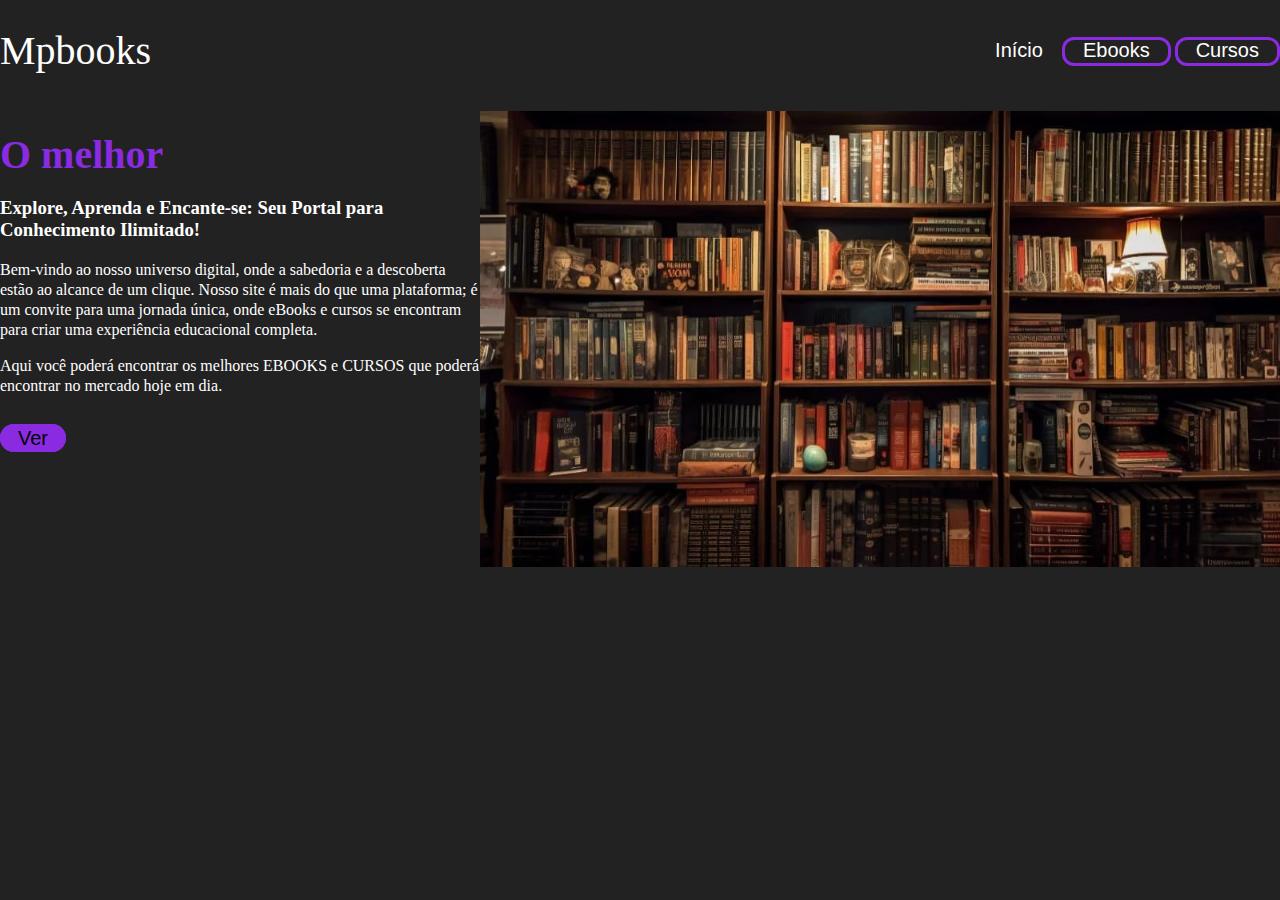
<file: index.html>
<!DOCTYPE html>
<html lang="en">
<head>
    <meta charset="UTF-8">
    <meta name="viewport" content="width=device-width, initial-scale=1.0">
    <link href="./styles.css" rel="stylesheet">
    <link href="./paginainicial.css" rel="stylesheet">
    <title>Mpbooks</title>
</head>
<body>
    <header>
       <div id="title">
       <h1>Mpbooks</h1>
       </div> 
       <ul>
      <a href="inicio.html" id="top0"> <li>Início</li></a>
      <a href="./ebooks.html" class="top2"> <li>Ebooks</li></a>
      <a href="./cursos.html" class="top2"> <li>Cursos</li></a>
       </ul>
    </header>
     <main>
        <aside>
            <h2><span>O melhor</span></h2>
            <h3>Explore, Aprenda e Encante-se: Seu Portal para Conhecimento Ilimitado!</h3>
        <p>Bem-vindo ao nosso universo digital, onde a sabedoria e a descoberta estão ao alcance de um clique. Nosso site é mais do que uma plataforma; é um convite para uma jornada única, onde eBooks e cursos se encontram para criar uma experiência educacional completa.</p>
            <p>Aqui você poderá encontrar os melhores EBOOKS e CURSOS que poderá encontrar no mercado hoje em dia.</p>
            <a href="inicio.html" id="top"><li>Ver</li></a>
        </aside>
        <article>
            <img id="foto" src="./assets/LIVROS.webp" alt="livros.">
        </article>
     </main>

</body>
</html>
</file>
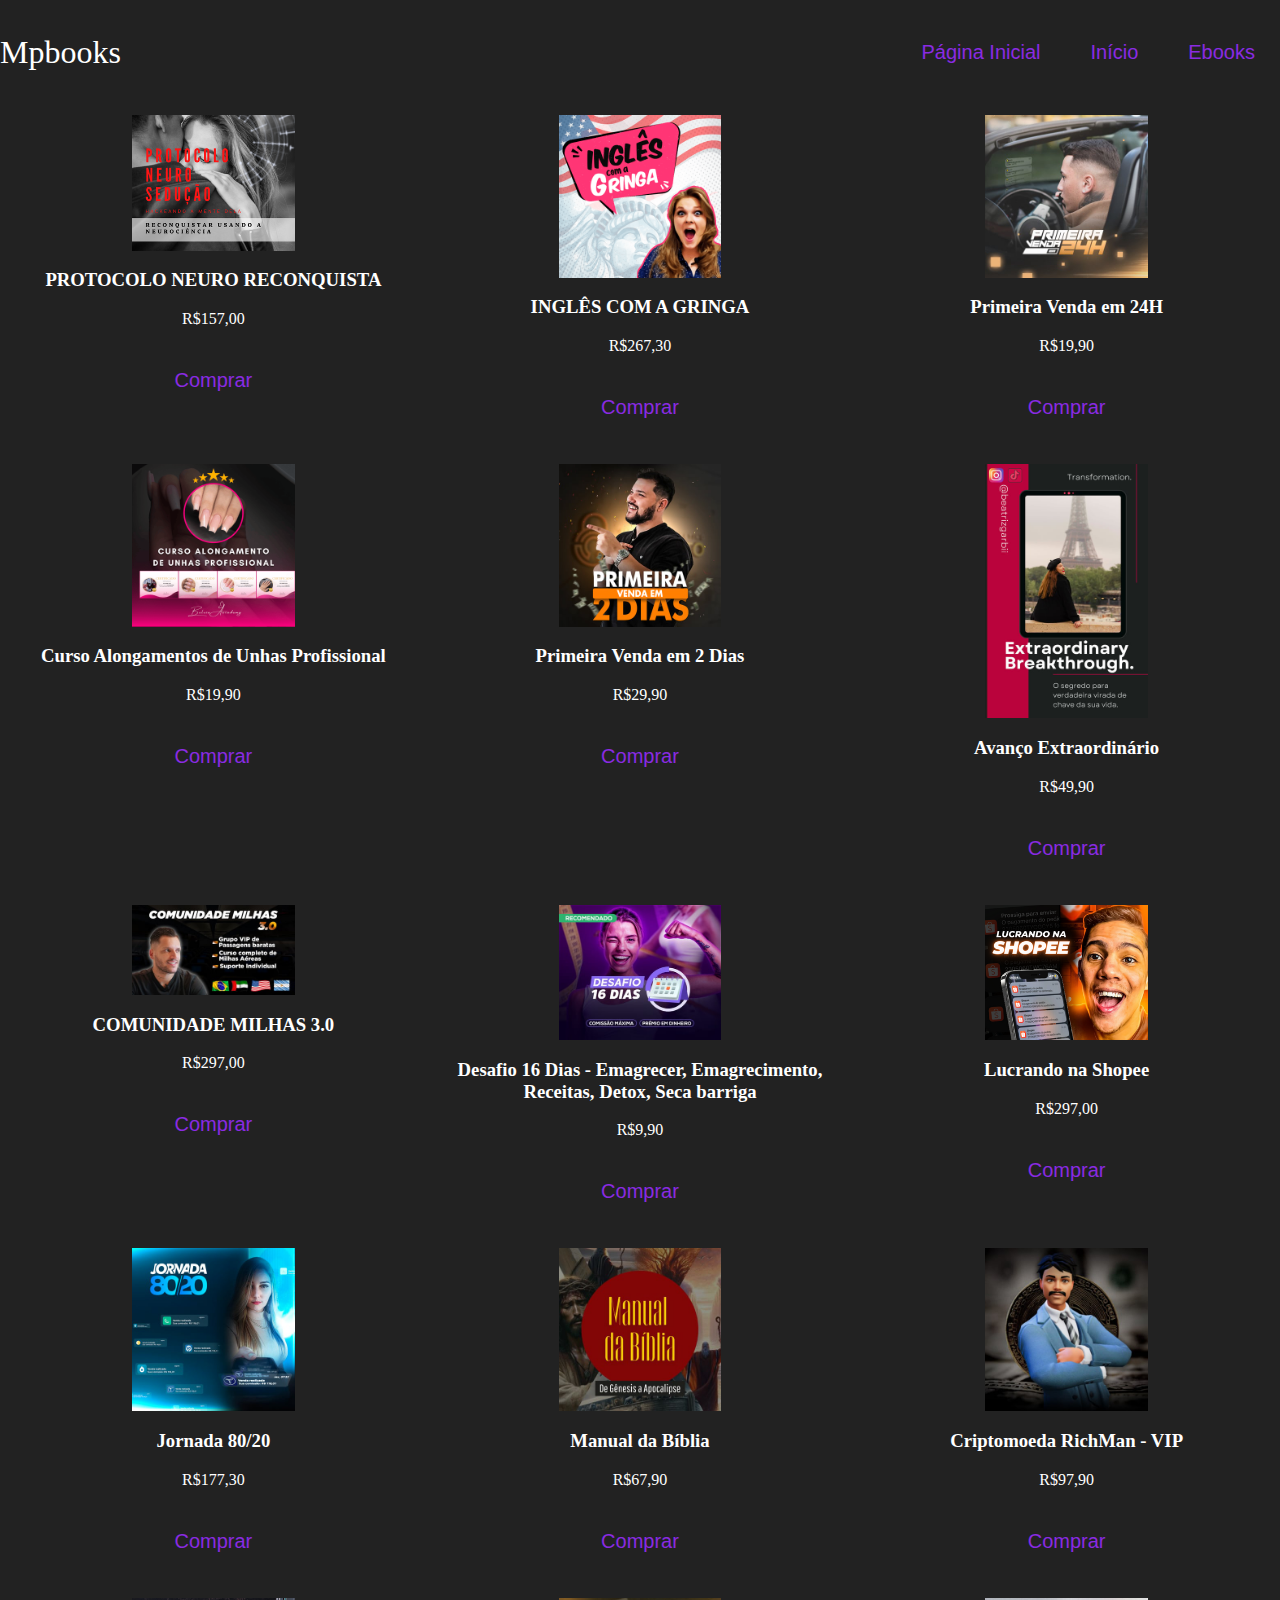
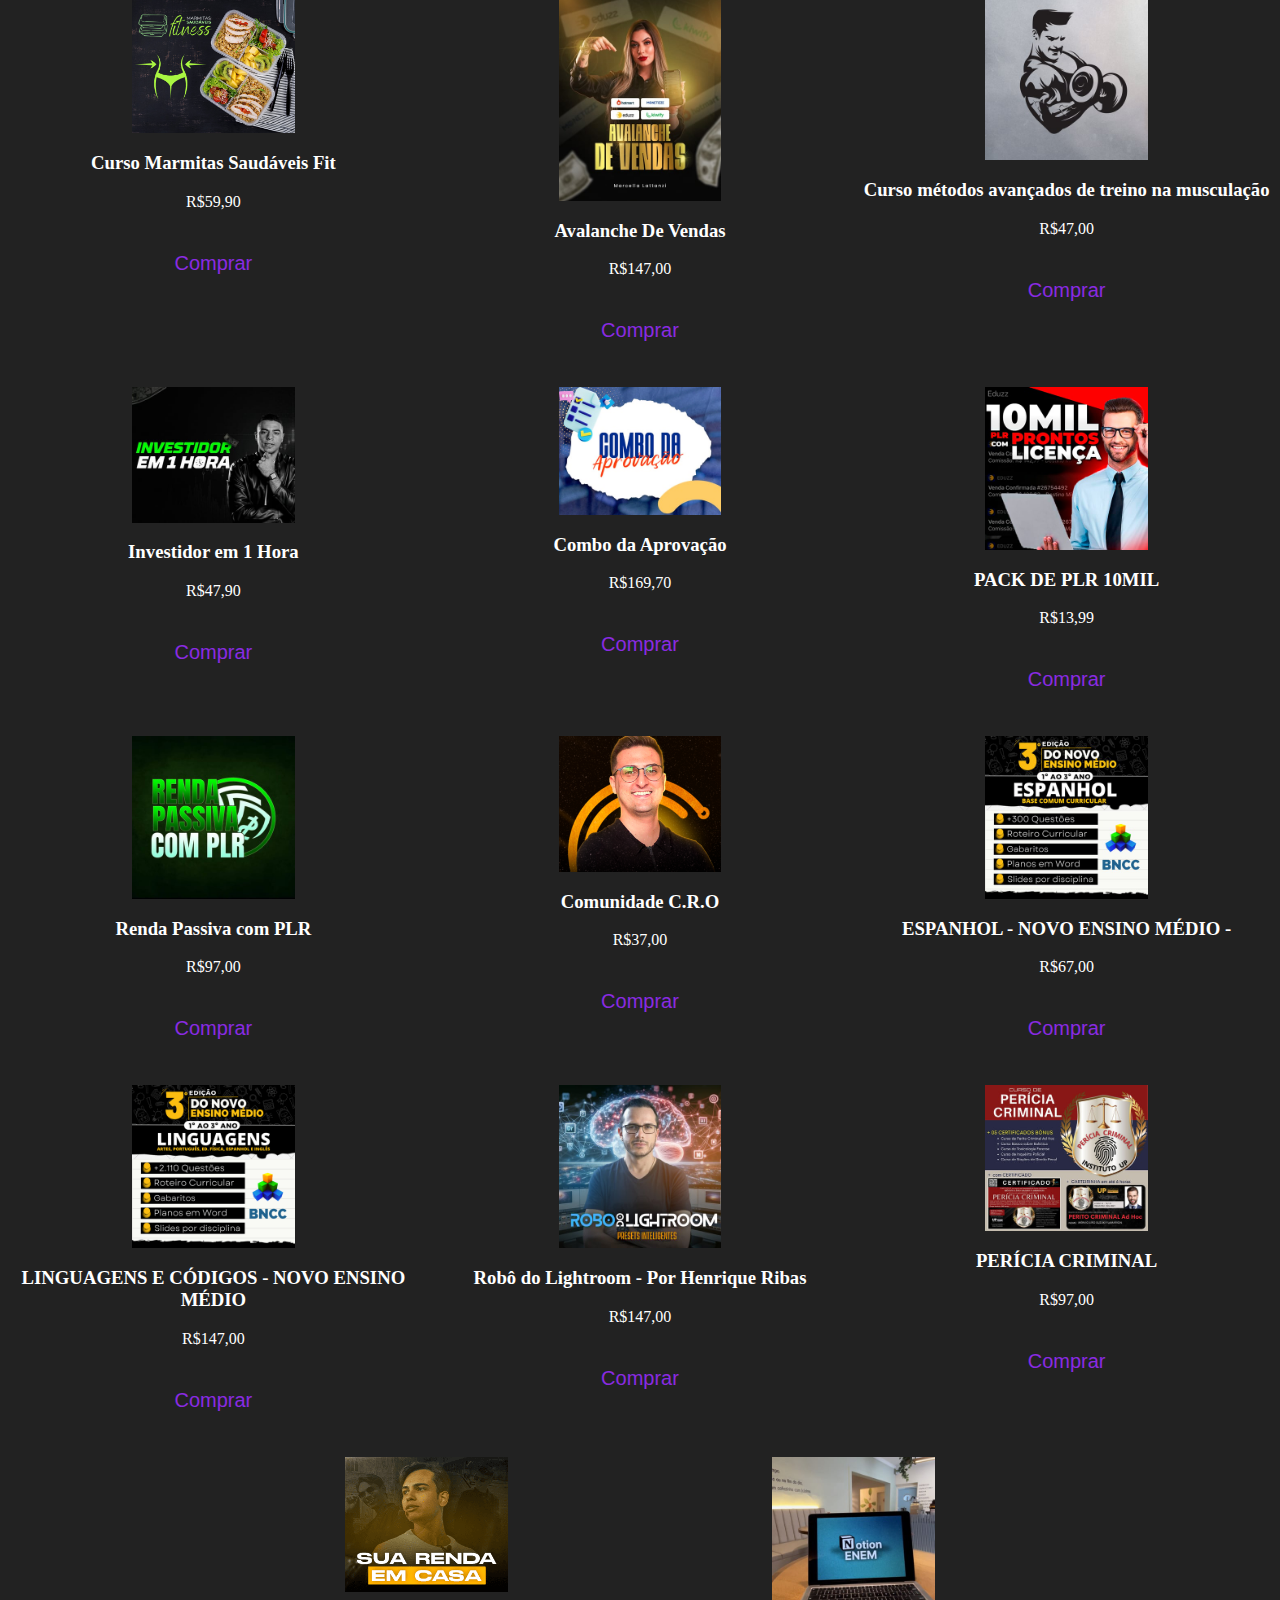
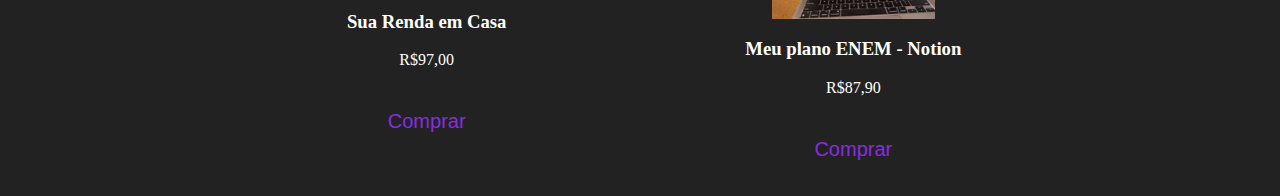
<file: cursos.html>
<!DOCTYPE html>
<html lang="en">
<head>
    <meta charset="UTF-8">
    <meta name="viewport" content="width=device-width, initial-scale=1.0">
    <link href="./cursos.css" rel="stylesheet">
    <link rel="stylesheet" href="cell.css">
    <style>
        .container {
            display: flex;
            flex-wrap: wrap; /* Permite que os itens quebrem para a próxima linha conforme necessário */
            justify-content: center; /* Centraliza os itens horizontalmente */
            align-items: flex-start; /* Alinha os itens ao topo do contêiner */
        }

        .item {
            text-align: center; /* Centraliza o texto horizontalmente */
            margin: 10px; /* Adiciona espaçamento entre os itens */
            flex: 0 0 calc(33.33% - 20px); /* Define a largura do item, ajuste conforme necessário */
        }

        .image {
            display: block;
            margin: 0 auto;
            width: 40%; /* Ajuste conforme necessário */
            height: auto; /* Mantém a proporção da imagem */
        }
    </style>
    <title>Mpbooks-Cursos</title>
</head>
<body>
    <header>
        <div id="titulo">
          <h1>Mpbooks</h1>
        </div>
        <ul> 
                    <a href="index.html"> <li>Página Inicial</li></a>
                    <a href="./inicio.html" class="top1"> <li>Início</li></a>
                    <a href="ebooks.html"  class="top1"> <li>Ebooks</li></a>
                     </ul>
    </header>
    <div class="container">
        <div class="item">
            <img class="image" src="./assets/images/reconquista.png" alt="Imagem 3">
            <H3>PROTOCOLO NEURO RECONQUISTA</H3>
            <p>R$157,00</p>
            <a href="https://pay.kiwify.com.br/pI58MN8?afid=dN6oWuxG" id="top"><li>Comprar</li></a>
        </div>
        <div class="item">
            <img class="image" src="./assets/images/ingles.png" alt="ingles">
          <h3>INGLÊS COM A GRINGA </h3>
            <p>R$267,30</p>
            <a href="https://pay.kiwify.com.br/5FpT0dF?afid=5BMF3qNj" id="top"><li>Comprar</li></a>
        </div>
        <div class="item">
            <img class="image" src="./assets/images/PRIMEIRA VENDA.jpg" alt="PRIMEIRA VENDA">
          <h3>Primeira Venda em 24H </h3>
            <p>R$19,90</p>
            <a href="https://pay.kiwify.com.br/XhmT4CD?afid=e4rOFzlz" id="top"><li>Comprar</li></a>
        </div>
        <div class="item">
            <img class="image" src="./assets/images/unhas.png" alt="unhas">
          <h3>Curso Alongamentos de Unhas Profissional </h3>
            <p>R$19,90</p>
            <a href="https://pay.kiwify.com.br/zyONNxH?afid=MdD7HCnf" id="top"><li>Comprar</li></a>
        </div>
        <div class="item">
            <img class="image" src="./assets/images/2 DIAS.jpg" alt="2DIAS">
          <h3>Primeira Venda em 2 Dias </h3>
            <p>R$29,90</p>
            <a href="https://pay.kiwify.com.br/stPj5Aq?afid=z9Rq4uCb" id="top"><li>Comprar</li></a>
        </div>
        <div class="item">
            <img class="image" src="./assets/images/Avanço Extraordinário.jpg" alt="AVANÇO">
          <h3>Avanço Extraordinário</h3>
            <p>R$49,90</p>
            <a href="https://pay.kiwify.com.br/T3cBExt?afid=aYkW1e44" id="top"><li>Comprar</li></a>
        </div>
        <div class="item">
            <img class="image" src="./assets/images/milhas.jpeg" alt="MILHAS">
          <h3>COMUNIDADE MILHAS 3.0</h3>
            <p>R$297,00</p>
            <a href="https://pay.kiwify.com.br/ASc8Pb6?afid=ZMBLpRjK" id="top"><li>Comprar</li></a>
        </div>
        <div class="item">
            <img class="image" src="./assets/images/WhatsApp-Image-2023-06-22-at-13.30.14_dfedc490176e43c0bb848f3c1d4828f7.jpeg" alt="EMAGRECER">
          <h3>Desafio 16 Dias - Emagrecer, Emagrecimento, Receitas, Detox, Seca barriga</h3>
            <p>R$9,90</p>
            <a href="https://pay.kiwify.com.br/m3ArFZN?afid=eO9r3Omr" id="top"><li>Comprar</li></a>
        </div>
        <div class="item">
            <img class="image" src="./assets/images/Shopee.png" alt="shopee">
          <h3>Lucrando na Shopee </h3>
            <p>R$297,00</p>
            <a href="https://pay.kiwify.com.br/JvuGFoZ?afid=kHDHBtbm" id="top"><li>Comprar</li></a>
        </div>
        <div class="item">
            <img class="image" src="./assets/images/jornada.jpg" alt="jornada">
          <h3>Jornada 80/20</h3>
            <p>R$177,30</p>
            <a href="https://pay.kiwify.com.br/XpUc5dY?afid=m5wpxzPK" id="top"><li>Comprar</li></a>
        </div>
        <div class="item">
            <img class="image" src="./assets/images/biblia.jpg" alt="biblia">
          <h3>Manual da Bíblia</h3>
            <p>R$67,90</p>
            <a href="https://pay.kiwify.com.br/r94htOH?afid=lWxoDUsH" id="top"><li>Comprar</li></a>
        </div>
        <div class="item">
            <img class="image" src="./assets/images/photo_2023-09-11_11-51-43_85ff491346dc4812bddaf1ea4beb0650.jpg" alt="criptomoedas">
          <h3>Criptomoeda RichMan - VIP</h3>
            <p>R$97,90</p>
            <a href="https://pay.kiwify.com.br/OIonTKe?afid=o3aZFTuh" id="top"><li>Comprar</li></a>
        </div>
        <div class="item">
            <img class="image" src="./assets/images/marmitas.png" alt="marmitas">
          <h3>Curso Marmitas Saudáveis Fit</h3>
            <p>R$59,90</p>
            <a href="https://pay.kiwify.com.br/FUl8YDN?afid=lZaylsgU" id="top"><li>Comprar</li></a>
        </div>
        <div class="item">
            <img class="image" src="./assets/images/avalanche.jfif" alt="avalanche">
          <h3>Avalanche De Vendas </h3>
            <p>R$147,00</p>
            <a href="https://pay.kiwify.com.br/iuna0C7?afid=WtEIF3Bp" id="top"><li>Comprar</li></a>
        </div>
        <div class="item">
            <img class="image" src="./assets/images/clube.educacao.fisica-1_b50e134f148146299ac51eb1868a1cf1.jfif" alt="musculos">
          <h3>Curso métodos avançados de treino na musculação</h3>
            <p>R$47,00</p>
            <a href="https://pay.kiwify.com.br/HYCKPcg?afid=0wmgRpEy" id="top"><li>Comprar</li></a>
        </div>
        <div class="item">
            <img class="image" src="./assets/images/investidor.jpg" alt="investidor">
          <h3>Investidor em 1 Hora</h3>
            <p>R$47,90</p>
            <a href="https://pay.kiwify.com.br/7I99azV?afid=0ajFX9un" id="top"><li>Comprar</li></a>
        </div>
        <div class="item">
            <img class="image" src="./assets/images/aprovação.jpg" alt="aprovação">
          <h3>Combo da Aprovação </h3>
            <p>R$169,70</p>
            <a href="https://pay.kiwify.com.br/Adj9bsx?afid=VYAcIyrT" id="top"><li>Comprar</li></a>
        </div>
        <div class="item">
            <img class="image" src="./assets/images/10milplrs.jfif" alt="10milplrs">
          <h3>PACK DE PLR 10MIL </h3>
            <p>R$13,99</p>
            <a href="https://pay.kiwify.com.br/mtb2dpM?afid=UmT73wka" id="top"><li>Comprar</li></a>
        </div>
        <div class="item">
            <img class="image" src="./assets/images/Renda Passiva com PLR.jpg" alt="renda">
          <h3>Renda Passiva com PLR</h3>
            <p>R$97,00</p>
            <a href="https://pay.kiwify.com.br/S8slNzi?afid=30GSNRgh" id="top"><li>Comprar</li></a>
        </div>
        <div class="item">
            <img class="image" src="./assets/images/comunidade c.r.o.png" alt="construindo  riqueza">
          <h3>Comunidade C.R.O</h3>
            <p>R$37,00</p>
            <a href="https://pay.kiwify.com.br/l2S4dua?afid=RFZ4QElp" id="top"><li>Comprar</li></a>
        </div>
        <div class="item">
            <img class="image" src="./assets/Espanhol.jfif" alt="espanhol">
          <h3>ESPANHOL - NOVO ENSINO MÉDIO -</h3>
            <p>R$67,00</p>
            <a href="https://pay.kiwify.com.br/l2S4dua?afid=RFZ4QElp" id="top"><li>Comprar</li></a>
        </div>
        <div class="item">
            <img class="image" src="./assets/images/linguagens.png" alt="linguagens">
          <h3>LINGUAGENS E CÓDIGOS - NOVO ENSINO MÉDIO </h3>
            <p>R$147,00</p>
            <a href="https://pay.kiwify.com.br/f2ml6Zz?afid=Nh30XboE" id="top"><li>Comprar</li></a>
        </div>
        <div class="item">
            <img class="image" src="./assets/images/robo.jpg" alt="inteligencia">
          <h3>Robô do Lightroom - Por Henrique Ribas</h3>
            <p>R$147,00</p>
            <a href="https://pay.kiwify.com.br/Ydt2pUM?afid=9JlM64jt" id="top"><li>Comprar</li></a>
        </div>
        <div class="item">
            <img class="image" src=".//assets/images/pericia criminal.jpg" alt="pericial">
          <h3>PERÍCIA CRIMINAL</h3>
            <p>R$97,00</p>
            <a href="https://pay.kiwify.com.br/ke2v2PH?afid=EKJBASuh" id="top"><li>Comprar</li></a>
        </div>
        <div class="item">
          <img class="image" src="./assets/images/sua renda em casa.png" alt="renda">
        <h3>Sua Renda em Casa</h3>
          <p>R$97,00</p>
          <a href="https://pay.kiwify.com.br/uAqPffE?afid=hkyYtL59" id="top"><li>Comprar</li></a>
      </div>
      <div class="item">
        <img class="image" src="./assets/images/enem.jpg" alt="Enem">
      <h3>Meu plano ENEM - Notion</h3>
        <p>R$87,90</p>
        <a href="https://pay.kiwify.com.br/hK5pnmc?afid=s5hf3whX" id="top"><li>Comprar</li></a>
    </div>
        </div>
</body>
</html>
</file>
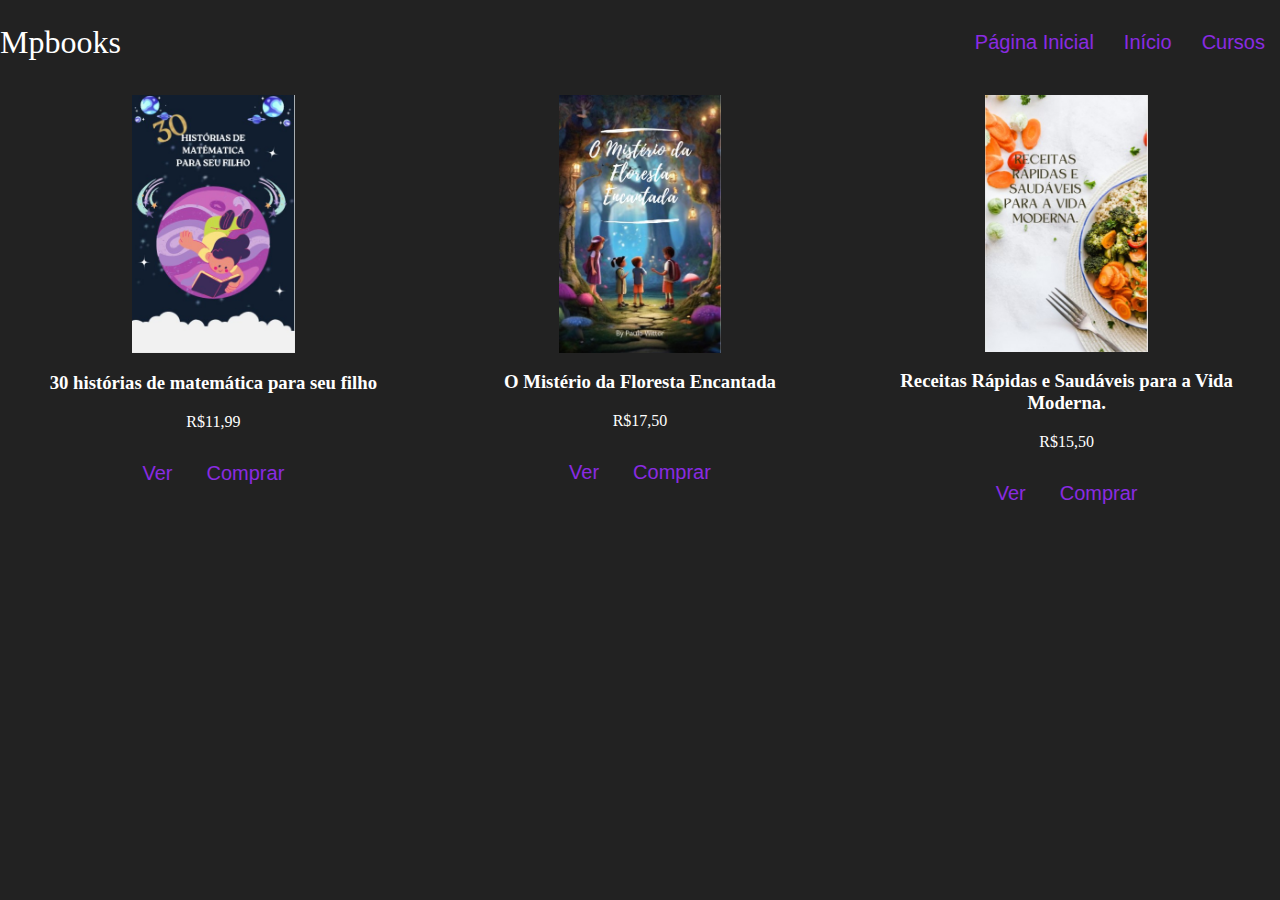
<file: ebooks.html>
<!DOCTYPE html>
<html lang="en">
<head>
    <meta charset="UTF-8">
    <meta name="viewport" content="width=device-width, initial-scale=1.0">
    <link href="./ebooks.css" rel="stylesheet">
    <link rel="stylesheet" href="cell.css">
    <script src="./main.js" defer></script>
    <style>
        .container {
            display: flex;
            flex-wrap: wrap; /* Permite que os itens quebrem para a próxima linha conforme necessário */
            justify-content: center; /* Centraliza os itens horizontalmente */
            align-items: flex-start; /* Alinha os itens ao topo do contêiner */
        }


        .item {
            text-align: center; /* Centraliza o texto horizontalmente */
            margin: 10px; /* Adiciona espaçamento entre os itens */
            flex: 0 0 calc(33.33% - 20px); /* Define a largura do item, ajuste conforme necessário */
        }

        .image {
            display: block;
            margin: 0 auto;
            width: 40%; /* Ajuste conforme necessário */
            height: auto; /* Mantém a proporção da imagem */
        }
    </style>
    <title>Mpbooks-Ebooks</title>
</head>
<body>
    <header>
        <div id="titulo">
          <h1>Mpbooks</h1>
        </div>
        <ul>
           
<a href="index.html"> <li>Página Inicial</li></a>
                    <a href="./inicio.html" class="top1"> <li>Início</li></a>
                    <a href="./cursos.html"  class="top1"> <li>Cursos</li></a>
                     </ul>
    </header>
    <div class="container">
        <div class="item">
            <img class="image" src="./assets/images/historia de math.jpg" alt="MATH">
          <h3>30 histórias de matemática para seu filho</h3>
            <p>R$11,99</p>
            <a href="./page1.html" id="top"><li>Ver</li></a>
            <a href="https://pay.kiwify.com.br/0r8bJHP" id="top"><li>Comprar</li></a>
        </div>
        <div class="item">
            <img class="image" src="./assets/images/floresta encantada img.jpg" alt="floresta encantada">
          <h3> O Mistério da Floresta Encantada</h3>
            <p>R$17,50</p>
            <a href="./page2.html" id="top"><li>Ver</li></a>
            <a href="https://pay.kiwify.com.br/es1oggG" id="top"><li>Comprar</li></a>
        </div>
        <div class="item">
            <img class="image" src="assets/Receitas rapidas.jpg" alt="Receitas Rápidas">
          <h3> Receitas Rápidas e Saudáveis para a Vida Moderna.</h3>
            <p>R$15,50</p>
            <a href="./page3.html" id="top"><li>Ver</li></a>
            <a href="https://pay.kiwify.com.br/ICjpkCn" id="top"><li>Comprar</li></a>
        </div>
        </div>
</body>
</html>
</file>
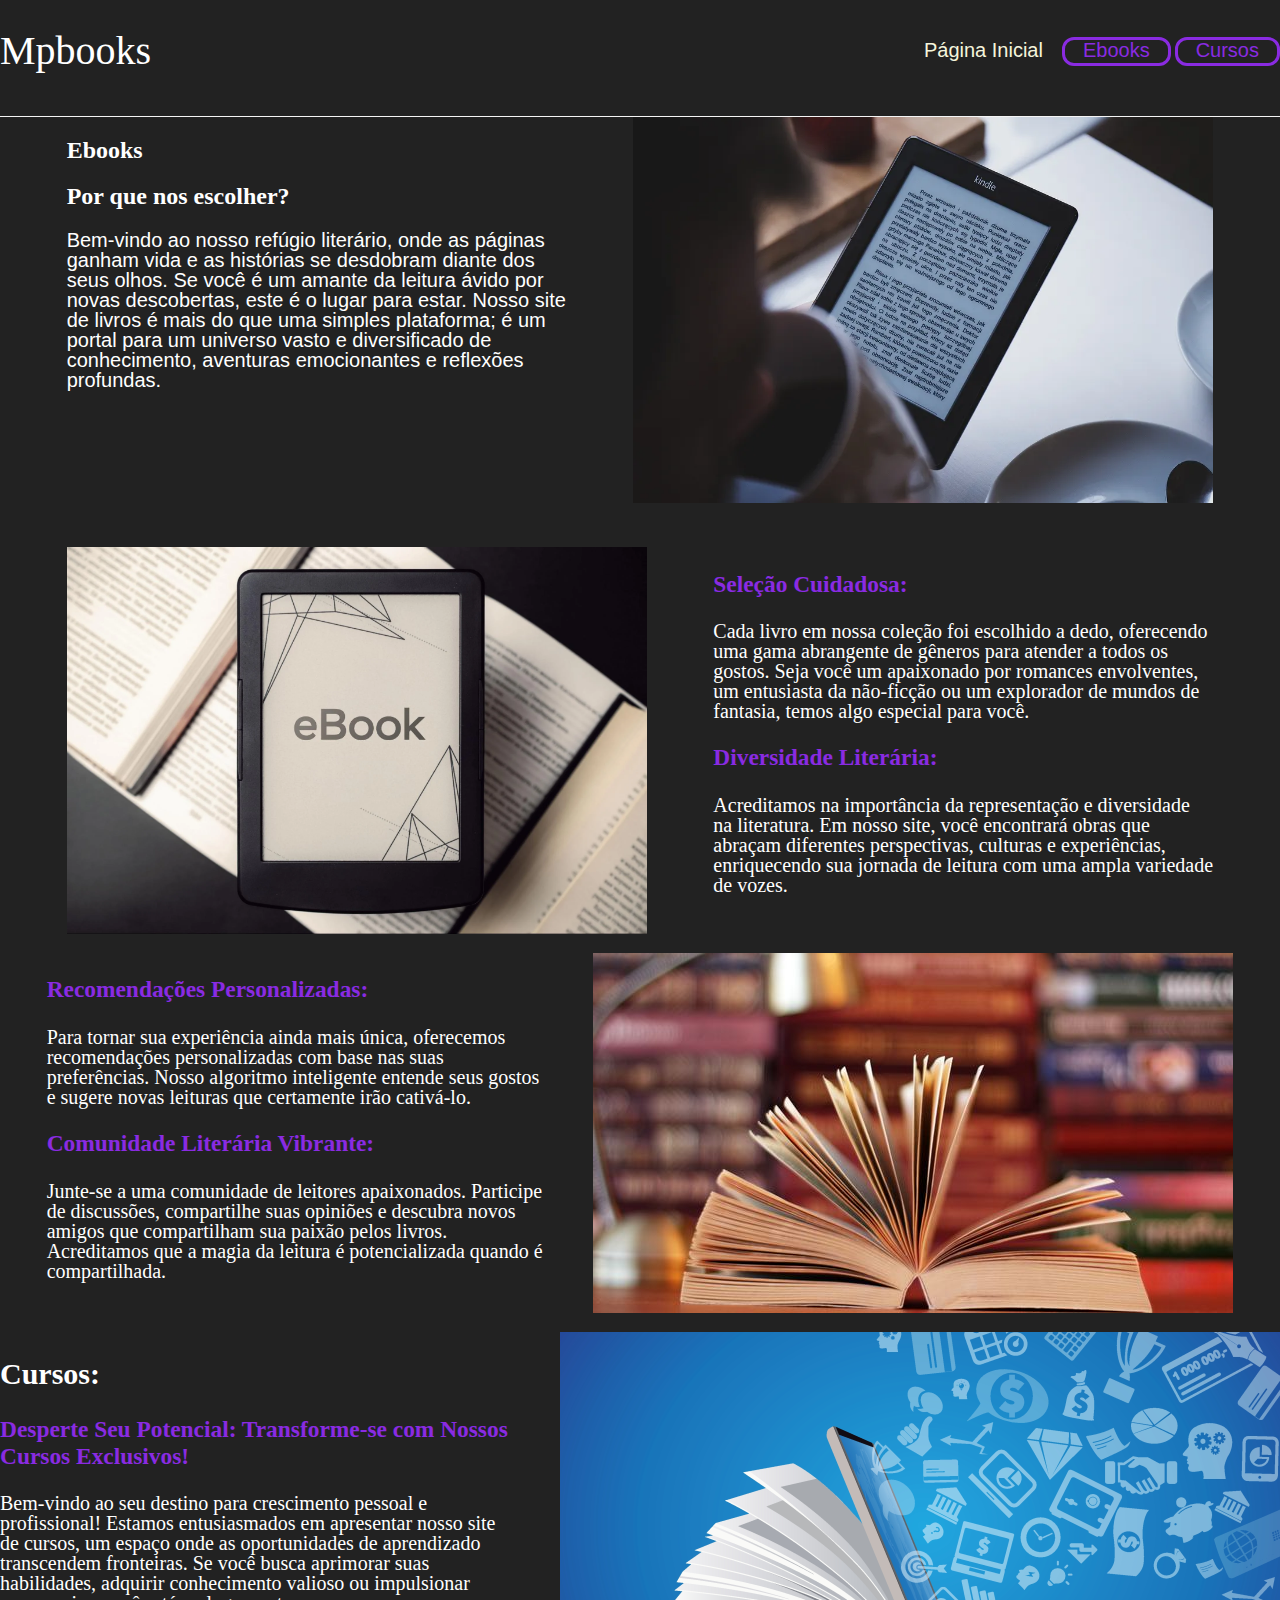
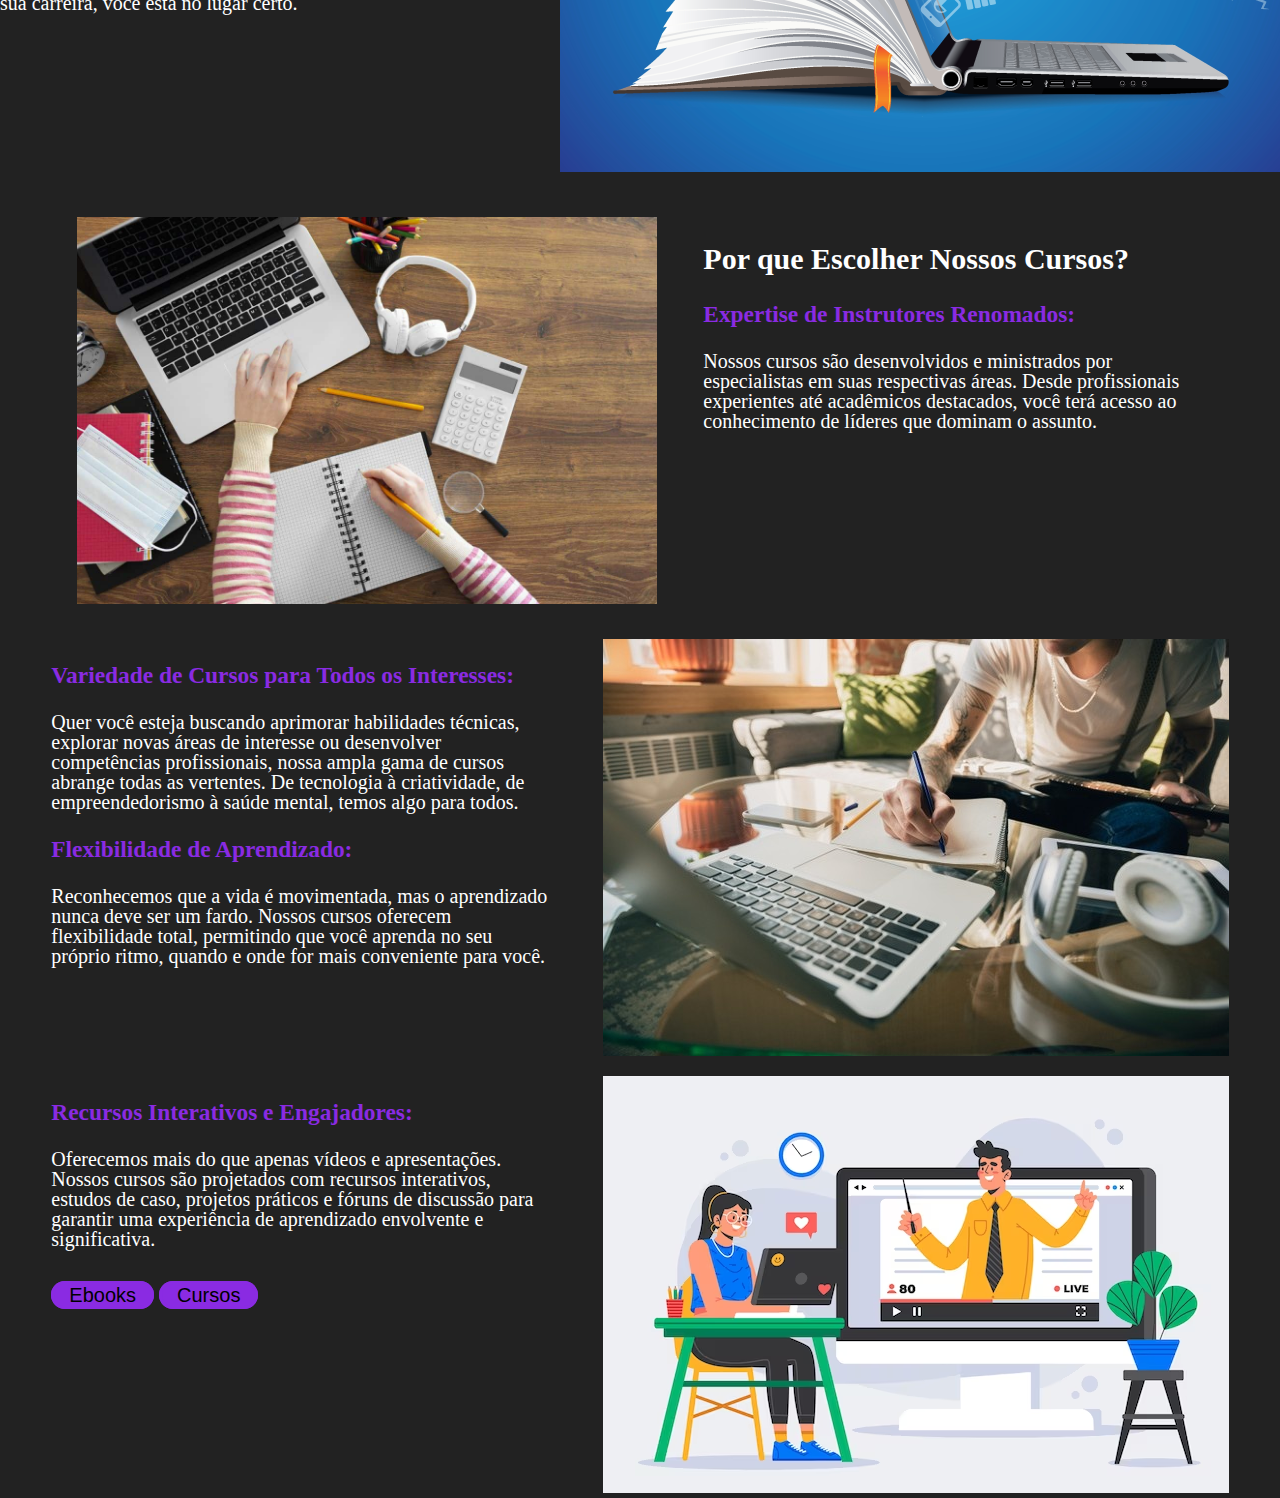
<file: inicio.html>
<!DOCTYPE html>
<html lang="en">
<head>
    <meta charset="UTF-8">
    <meta name="viewport" content="width=device-width, initial-scale=1.0">
    <link href="./inicio.css" rel="stylesheet">
    <link href="./media.css" rel="stylesheet">
    <title>Início-Mpbooks</title>
</head>
<body>
    <header>
        <div id="titulo">
          <h1>Mpbooks</h1>
        </div>
        <ul>
            <a href="index.html"> <li>Página Inicial</li></a>
            <a href="./ebooks.html" class="top1"> <li>Ebooks</li></a>
            <a href="./cursos.html"  class="top1"> <li>Cursos</li></a>
             </ul>
    </header>
    <main  id="linha">
        <aside>
        <h2>Ebooks</h2>
        <h2>Por que nos escolher?</h2>
        <p id="pq"> Bem-vindo ao nosso refúgio literário, onde as páginas ganham vida e as histórias se desdobram diante dos seus olhos. Se você é um amante da leitura ávido por novas descobertas, este é o lugar para estar. Nosso site de livros é mais do que uma simples plataforma; é um portal para um universo vasto e diversificado de conhecimento, aventuras emocionantes e reflexões profundas.
        </p>
    </aside>
    <article>
        <img id="digital" src="./assets/livro digital.webp" alt="books">
    </article>
</main>
   <main id="kind">
    <aside>
    <div >
        <h3 class="roxo">Seleção Cuidadosa:</h3>
 <p>Cada livro em nossa coleção foi escolhido a dedo, oferecendo uma gama abrangente de gêneros para atender a todos os gostos. Seja você um apaixonado por romances envolventes, um entusiasta da não-ficção ou um explorador de mundos de fantasia, temos algo especial para você.</p>
      <h3 class="roxo">Diversidade Literária:</h3>
      <p>Acreditamos na importância da representação e diversidade na literatura. Em nosso site, você encontrará obras que abraçam diferentes perspectivas, culturas e experiências, enriquecendo sua jornada de leitura com uma ampla variedade de vozes.</p>
    </aside>
      <article>
        <img id="kindle" src="./assets/images/styles/kindle.webp" alt="kindle">
    </article>
    </main>
    </div>
    <main>
        <aside>
            <div id="texto3">
            <h3 class="roxo">Recomendações Personalizadas:</h3>
            <p>Para tornar sua experiência ainda mais única, oferecemos recomendações personalizadas com base nas suas preferências. Nosso algoritmo inteligente entende seus gostos e sugere novas leituras que certamente irão cativá-lo.</p>
            <h3 class="roxo">Comunidade Literária Vibrante:</h3>
            <p>Junte-se a uma comunidade de leitores apaixonados. Participe de discussões, compartilhe suas opiniões e descubra novos amigos que compartilham sua paixão pelos livros. Acreditamos que a magia da leitura é potencializada quando é compartilhada.</p>
        </aside>
        <article>
            <img src="./assets/images/styles/livro aberto.jpeg" alt="bancada de livros">
        </article>
        </div>
    </main>
    <div>
        <main>
            <aside>
               <h2>Cursos:</h2> 
               <h3 class="roxo">Desperte Seu Potencial: Transforme-se com Nossos Cursos Exclusivos!</h3> 
               <p>Bem-vindo ao seu destino para crescimento pessoal e profissional! Estamos entusiasmados em apresentar nosso site de cursos, um espaço onde as oportunidades de aprendizado transcendem fronteiras. Se você busca aprimorar suas habilidades, adquirir conhecimento valioso ou impulsionar sua carreira, você está no lugar certo.</p>
            </aside>
            <article>
                <img src="./assets/images/Curso-online.webp" alt="Curso_online">
            </article>
        </div>
        </main>
        <div>
            <main id="ima">
                <aside>
                    <h2>Por que Escolher Nossos Cursos?</h2>
                    <h3 class="roxo">Expertise de Instrutores Renomados:</h3>
                    <p>Nossos cursos são desenvolvidos e ministrados por especialistas em suas respectivas áreas. Desde profissionais experientes até acadêmicos destacados, você terá acesso ao conhecimento de líderes que dominam o assunto.</p>
                </aside>
                <article>
                    <img  id="imagem" src="./assets/images/cursos-online-gratuitos.jpg" alt="Curso">
                </article>
            </main>
        </div>
        <div>
            <main>
                <aside>
                    <h3 class="roxo">Variedade de Cursos para Todos os Interesses:</h3>
                    <p>Quer você esteja buscando aprimorar habilidades técnicas, explorar novas áreas de interesse ou desenvolver competências profissionais, nossa ampla gama de cursos abrange todas as vertentes. De tecnologia à criatividade, de empreendedorismo à saúde mental, temos algo para todos.</p>
                    <h3 class="roxo">Flexibilidade de Aprendizado:</h3>
                    <p>Reconhecemos que a vida é movimentada, mas o aprendizado nunca deve ser um fardo. Nossos cursos oferecem flexibilidade total, permitindo que você aprenda no seu próprio ritmo, quando e onde for mais conveniente para você.</p>
                </aside>
                <article>
                    <img id="imag" src="./assets/images/bhkggc.jpg" alt="online">
                </article>
            </main>
        </div>
        <div>
            <main>
                <aside >
                    <h3 class="roxo">Recursos Interativos e Engajadores:</h3>
                    <p>Oferecemos mais do que apenas vídeos e apresentações. Nossos cursos são projetados com recursos interativos, estudos de caso, projetos práticos e fóruns de discussão para garantir uma experiência de aprendizado envolvente e significativa.</p>
                    <a href="./ebooks.html" class="ter"><li>Ebooks</li></a>
                <a href="/cursos.html" class="ter"><li>Cursos</li></a>
                </aside>
                <article>
                    <img src="./assets/images/‎imagem.avif" alt="curso">
                </article>
            </main>
        </div>
    <body>
</html>
</file>
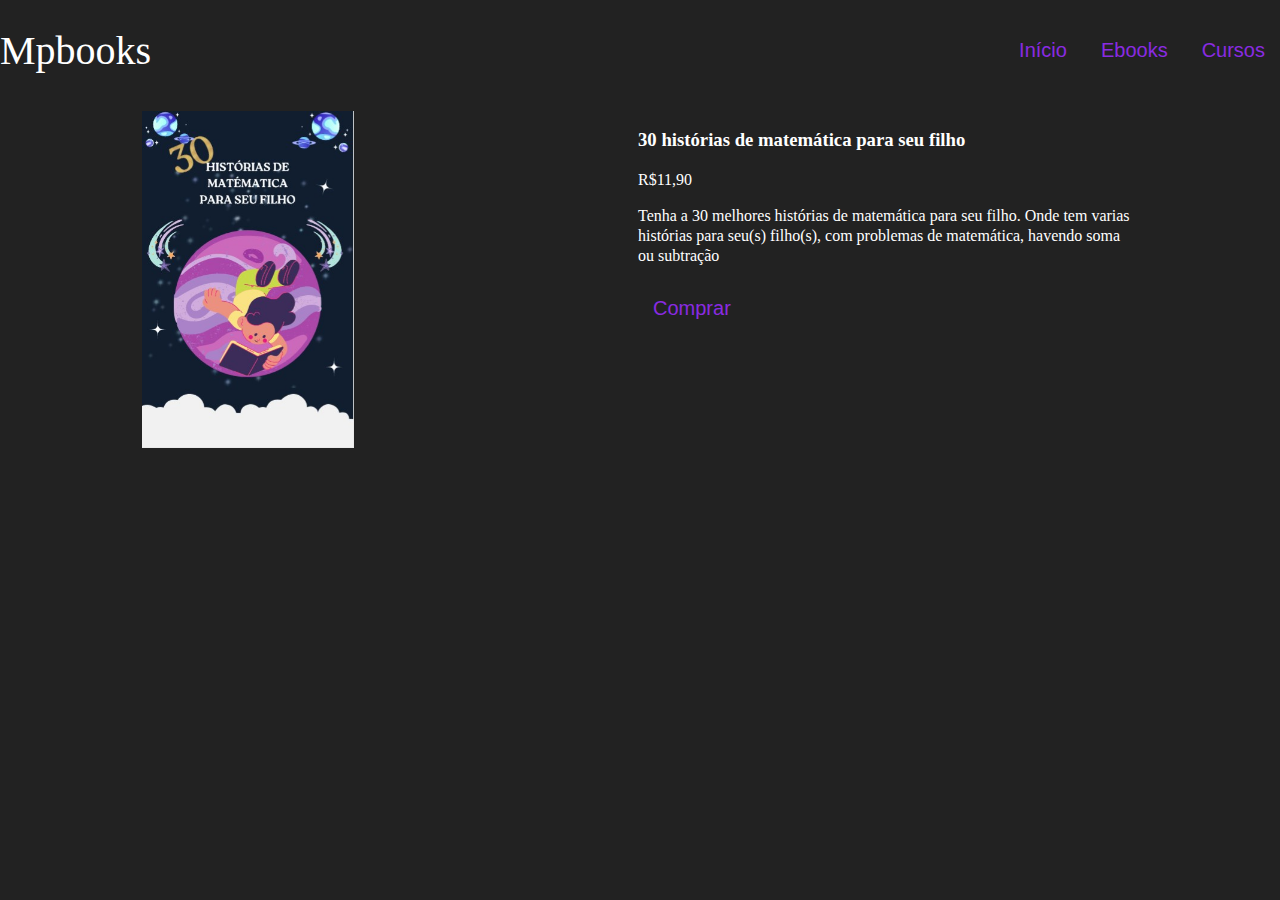
<file: page1.html>
<!DOCTYPE html>
<html lang="en">
<head>
    <meta charset="UTF-8">
    <meta name="viewport" content="width=device-width, initial-scale=1.0">
    <link href="./page1.css" rel="stylesheet">
    <title>30 histórias</title>
</head>
<body>
    <header>
        <div id="title">
        <h1>Mpbooks</h1>
        </div> 
        <ul>
       <a href="inicio.html" id="top0"> <li>Início</li></a>
       <a href="./ebooks.html" class="top2"> <li>Ebooks</li></a>
       <a href="./cursos.html" class="top2"> <li>Cursos</li></a>
        </ul>
     </header>
     <main>
        <article>
            <img id="foto" src="./assets/images/historia de math.jpg" alt="livros.">
        </article>
        <aside>
            <h3>30 histórias de matemática para seu filho</h3>
            <p>R$11,90</p>
            <p>Tenha a 30 melhores histórias de matemática para seu filho. Onde tem varias histórias para seu(s) filho(s), com problemas de matemática, havendo soma ou subtração</p>
            <a href="https://pay.kiwify.com.br/0r8bJHP" id="top"><li>Comprar</li></a>
        </aside>
     </main>
</body>
</html>
</file>
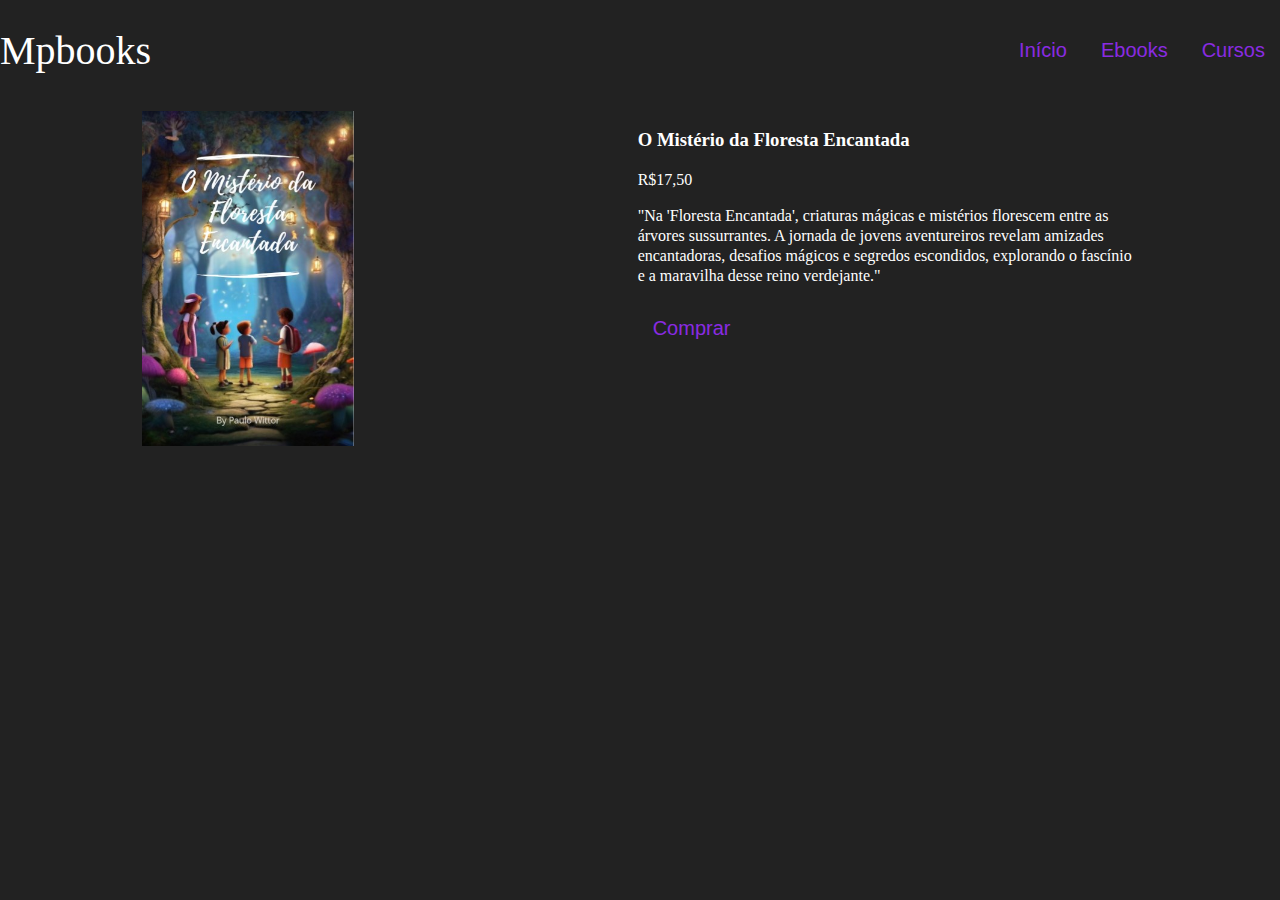
<file: page2.html>
<!DOCTYPE html>
<html lang="en">
<head>
    <meta charset="UTF-8">
    <meta name="viewport" content="width=device-width, initial-scale=1.0">
    <link href="./page1.css" rel="stylesheet">
    <title>Floresta Encantada</title>
</head>
<body>
    <header>
        <div id="title">
        <h1>Mpbooks</h1>
        </div> 
        <ul>
       <a href="inicio.html" id="top0"> <li>Início</li></a>
       <a href="./ebooks.html" class="top2"> <li>Ebooks</li></a>
       <a href="./cursos.html" class="top2"> <li>Cursos</li></a>
        </ul>
     </header>
     <main>
        <article>
            <img id="foto" src="./assets/images/floresta encantada img.jpg" alt="livros.">
        </article>
        <aside>
            <h3>O Mistério da Floresta Encantada</h3>
            <p>R$17,50</p>
            <p> "Na 'Floresta Encantada', criaturas mágicas e mistérios florescem entre as árvores sussurrantes. A jornada de jovens aventureiros revelam amizades encantadoras, desafios mágicos e segredos escondidos, explorando o fascínio e a maravilha desse reino verdejante."</p>
            <a href="https://pay.kiwify.com.br/0r8bJHP" id="top"><li>Comprar</li></a>
        </aside>
     </main>
</body>
</html>
</file>
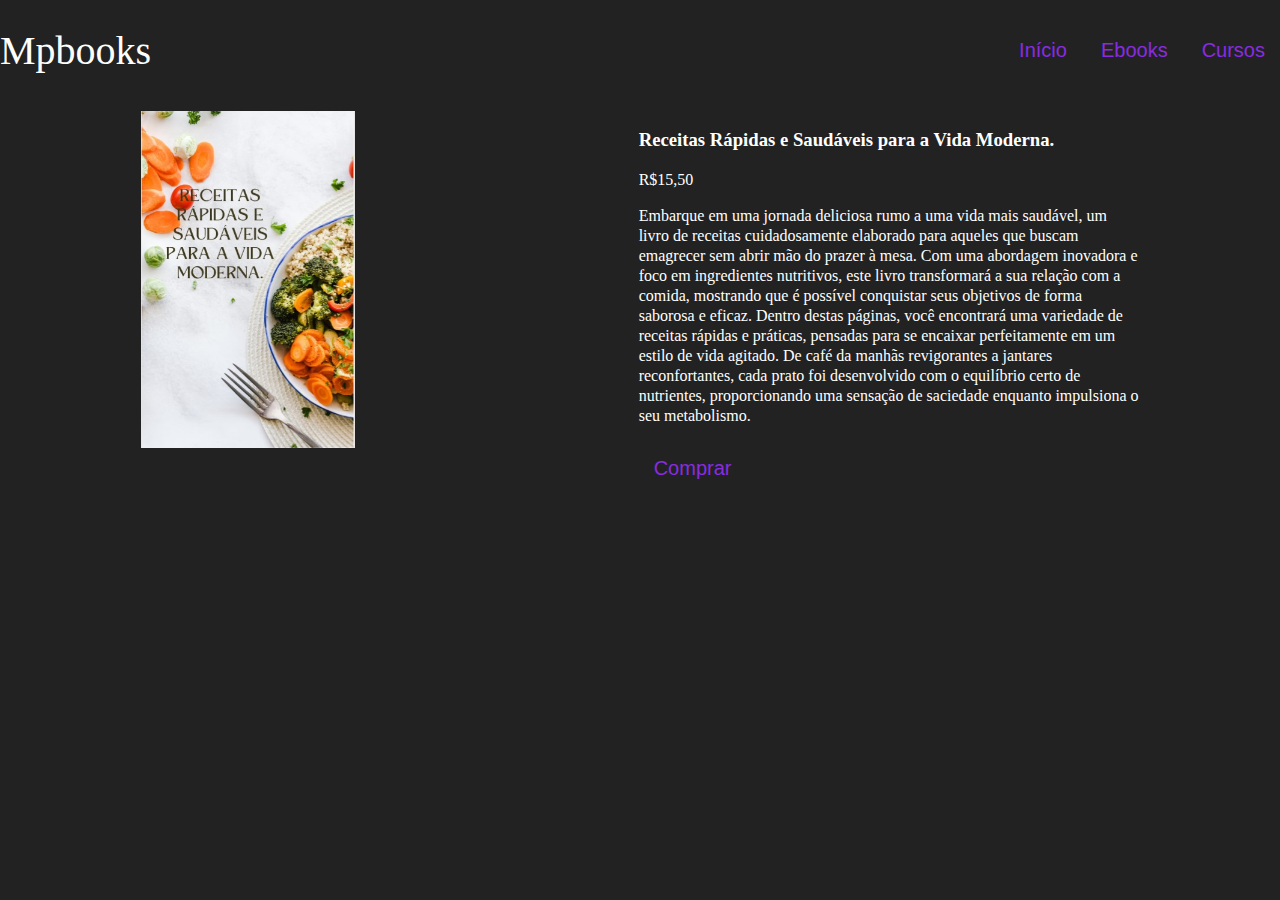
<file: page3.html>
<!DOCTYPE html>
<html lang="en">
<head>
    <meta charset="UTF-8">
    <meta name="viewport" content="width=device-width, initial-scale=1.0">
    <link href="./page1.css" rel="stylesheet">
    <title>Receitas Rápidas</title>
</head>
<body>
    <header>
        <div id="title">
        <h1>Mpbooks</h1>
        </div> 
        <ul>
       <a href="inicio.html" id="top0"> <li>Início</li></a>
       <a href="./ebooks.html" class="top2"> <li>Ebooks</li></a>
       <a href="./cursos.html" class="top2"> <li>Cursos</li></a>
        </ul>
     </header>
     <main>
        <article>
            <img id="foto" src="./assets/Receitas rapidas.jpg" alt="livros.">
        </article>
        <aside>
            <h3>Receitas Rápidas e Saudáveis para a Vida Moderna.</h3>
            <p>R$15,50</p>
            <p> Embarque em uma jornada deliciosa rumo a uma vida mais saudável, um livro de receitas cuidadosamente elaborado para aqueles que buscam emagrecer sem abrir mão do prazer à mesa. Com uma abordagem inovadora e foco em ingredientes nutritivos, este livro transformará a sua relação com a comida, mostrando que é possível conquistar seus objetivos de forma saborosa e eficaz.

                Dentro destas páginas, você encontrará uma variedade de receitas rápidas e práticas, pensadas para se encaixar perfeitamente em um estilo de vida agitado. De café da manhãs revigorantes a jantares reconfortantes, cada prato foi desenvolvido com o equilíbrio certo de nutrientes, proporcionando uma sensação de saciedade enquanto impulsiona o seu metabolismo.</p>
            <a href="https://pay.kiwify.com.br/ICjpkCn" id="top"><li>Comprar</li></a>
        </aside>
     </main>
</body>
</html>
</file>
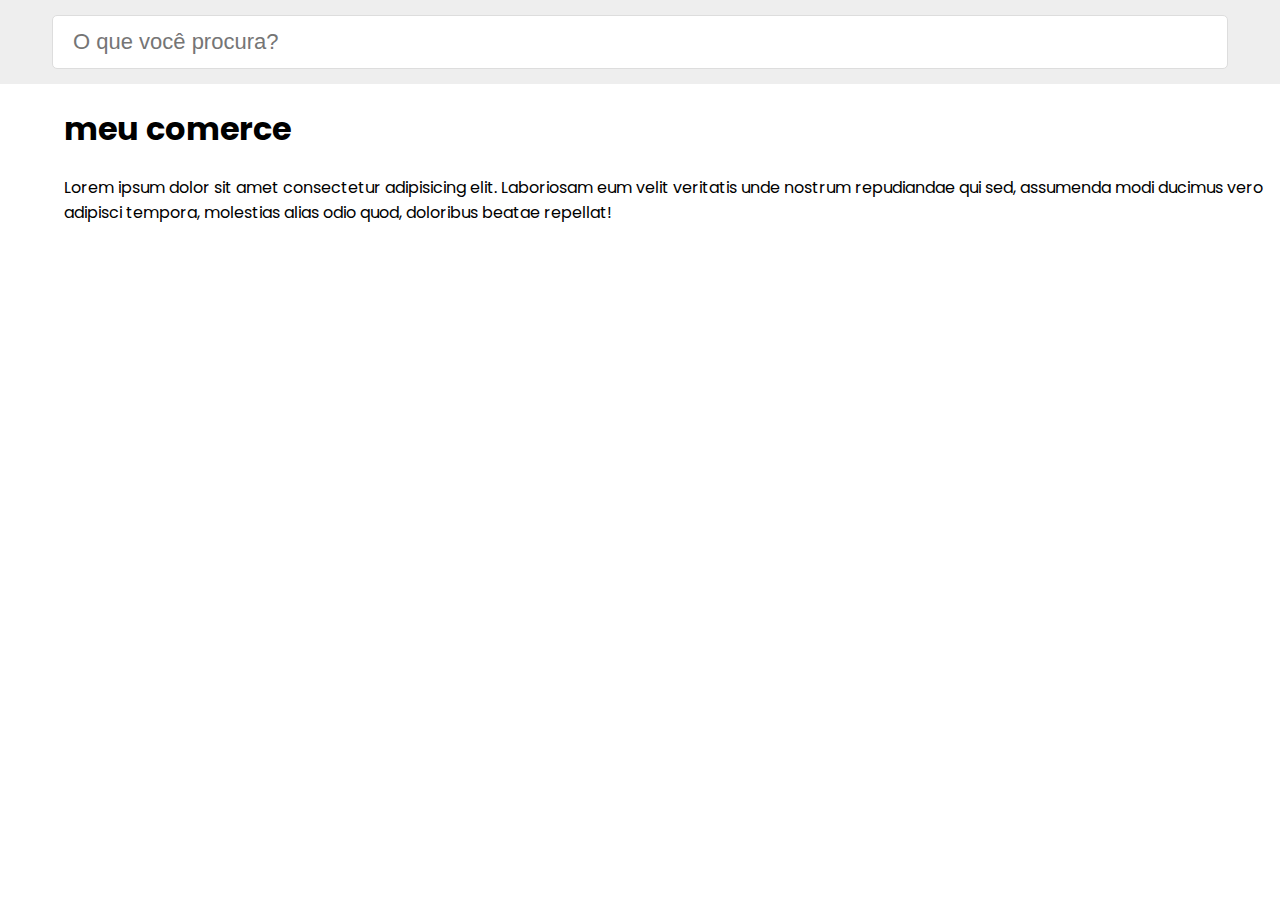
<file: Pesquisar.html>
<!DOCTYPE html>
<html lang="pt-br">
<head>
    <meta charset="UTF-8">
    <meta name="viewport" content="width=device-width, initial-scale=1.0">
    <link rel="stylesheet" href="pesquisar.css">
    <link rel="preconnect" href="https://fonts.googleapis.com">
<link rel="preconnect" href="https://fonts.gstatic.com" crossorigin>
<link href="https://fonts.googleapis.com/css2?family=Poppins:ital,wght@0,100;0,200;0,300;0,400;0,500;0,600;0,700;0,800;0,900;1,100;1,200;1,300;1,400;1,500;1,600;1,700;1,800;1,900&display=swap" rel="stylesheet">
    <title>Pesquisar</title>
</head>
<body>
    <div class="buscar">
        <input id="inputBusca" type="text" placeholder="O que você procura?">
        <ul id="listaProdutos">
          
        </ul>
    </div>
    <h1>meu comerce</h1>
    <p>Lorem ipsum dolor sit amet consectetur adipisicing elit. Laboriosam eum velit veritatis unde nostrum repudiandae qui sed, assumenda modi ducimus vero adipisci tempora, molestias alias odio quod, doloribus beatae repellat!</p>
    <script src="main.js"></script>
</body>
</html>
</file>
<file: styles.css>
body{
    color: rgb(255, 255, 255);
    background-color: rgb(34,34,34);
    font-family: 'Gill Sans', 'Gill Sans MT', Calibri, 'Trebuchet MS', sans-serifS;
    margin: 0 auto;
}

header{
    display: flex;
    flex-direction: row;
    justify-content: space-between;
    align-items: center;
}

div{
    font-size: 20px;
}

h1{
    font-weight: 200;
}

a{
    color: white;
}

.top2:hover{
    color: black;
    transition: 0.3s  ;

}

li{
    display: inline-block;
    margin: 15px;
    font-size: 20px;
    font-family: Arial, Helvetica, sans-serif;
}

main{
    display: flex;
    flex-direction: row;
    margin-top: 10px;
}

span{
    color: blueviolet;
    font-size: 40px;
}

p{
    line-height: 20px;
    font-family: Georgia, 'Times New Roman', Times, serif;
    max-width: 500px;
}







#top{
    border: solid blueviolet;
    border-radius: 15px;
    background-color: blueviolet;
    color: black;
    font-family: 'Trebuchet MS', 'Lucida Sans Unicode', 'Lucida Grande', 'Lucida Sans', Arial, sans-serif;
    font-size: 20px;
}



.top2{
    border: solid blueviolet;
    border-radius: 12px;
    padding: 3px;  
}

.top2:hover{
    background-color: blueviolet;
    color: black;
}

img{
    width: 800px;
}
  
#top0{
    color: white;
}

#top0:hover{
    transition: 0.3s ;
    color: blueviolet;
}
</file>
<file: paginainicial.css>
@media screen and (max-width:  760px){
    header{
        flex-direction: column;
    }
    main{
        flex-direction: column;
    }
    
     li{
        flex-direction:column;
     }

    h2{
        font-size: 38px;
    }
    form{
        margin: 0 auto;
    }

    #foto{
        align-self: center;
    }

}
</file>
<file: cursos.css>
body{
    color: white;
    background-color: rgb(34, 34, 34);
    margin: 0 auto;
}

header{
    display: flex;
    flex-direction: row;
    justify-content: space-between;
    align-items:center ;
}
 
h1{
    font-weight: 200;
}

li{
    display: inline-block;
    margin: 25px;
    font-size: 20px;
    font-family: Arial, Helvetica, sans-serif;
}

ul{
    display: flex;
    flex-direction: row;
}

form{
    margin: 28px;
}

input{
    border-radius: 5px;
}



button{
    background-color: blueviolet;
    border-radius: 5px;
}

a{
    color: blueviolet;
}

a:hover{
    transition: 0.3s all;
    color: white;
}
</file>
<file: cell.css>
@media screen and (max-width:  760px){ 
    .container{
        text-align: center;
    }
    .container .item{
        display: block;
        margin-bottom: 10px;
    }
    header{
        flex-direction: column;
    }
    main{
        flex-direction: column;
    }
    
     li{
        flex-direction:column;
     }

    h2{
        font-size: 38px;
    }
    form{
        margin: 0 auto;
    }


    

    
}

}
</file>
<file: ebooks.css>
@import url(https://fonts.googleapis.com/css2?family=Open+Sans&display=swap%27%29%3B);

body{
    color: white;
    background-color: rgb(34, 34, 34);
    margin: 0 auto;   
}

header{
    display: flex;
    flex-direction: row;
    justify-content: space-between;
    align-items:center ;
}

h1{
    font-weight: 200;
}

ul{
    display: flex;
    flex-direction: row;
}

form{
    margin: 17px;
}

input{
    border-radius: 5px;
}



button{
    background-color: blueviolet;
    border-radius: 5px;
}


li{
    display: inline-block;
    margin: 15px;
    font-size: 20px;
    font-family: Arial, Helvetica, sans-serif;
}

img{
    width: 30%;
}

a{
    color: blueviolet;
}

a:hover{
    transition: 0.3s all;
    color: white;
}
</file>
<file: inicio.css>
body{
    color: white;
    margin: 0 auto;
    background: rgb(34,34,34);
}

header{
    display: flex;
    flex-direction: row;
    justify-content: space-between;
    align-items:center ;
}

#linha{
    border-top: 0.4px solid whitesmoke;
}


div{
    font-size: 20px;
}

h1{
    font-weight: 200;
}

li{
    display: inline-block;
    margin: 15px;
    font-size: 20px;
    font-family: Arial, Helvetica, sans-serif;
}

main{
    display: flex;
     flex-direction: row;
     margin-top:15px;
     justify-content: space-evenly;
     
}

#kind{
    display: flex;
    flex-direction: row-reverse;
    margin-top: 40px;
    justify-content: space-evenly;
}

 #pq{
    font-size: 20px;
    font-family: 'Trebuchet MS', 'Lucida Sans Unicode', 'Lucida Grande', 'Lucida Sans', Arial, sans-serif;
 }

a{
    color: beige;
}

a :hover{
    color: blueviolet;
    transition: 0.3s all ;
}

.top1{
    border: solid;
    border-radius: 12px;
    padding: 3px;
    color: blueviolet;
}

p{
    line-height: 20px;
    font-family: Georgia, 'Times New Roman', Times, serif;
    max-width: 500px;
}

#digital{
    width: 580px;
}

#kindle{
    width: 580px;
}
 
.roxo{
    color: blueviolet;
}

#ima{
    display: flex;
    flex-direction: row-reverse;
    margin: 30px;
    margin-top: 40px;
    justify-content: space-evenly; 
}

#imagem{
    width: 580px;
}

.ter{
    border: solid blueviolet;
    border-radius: 15px;
    background-color: blueviolet;
    color: black;
    font-family: 'Trebuchet MS', 'Lucida Sans Unicode', 'Lucida Grande', 'Lucida Sans', Arial, sans-serif;
    font-size: 20px;
}
</file>
<file: media.css>
@media screen and (max-width:  760px){
    header{
        flex-direction: column;
    }
    main{
        flex-direction: column;
    }
    
     li{
        flex-direction:column;
     }

    h2{
        font-size: 38px;
    }
    form{
        margin: 0 auto;
    }


    img{
        display: none;
    }

    
}
</file>
<file: page1.css>
body{
    color: white;
    margin: 0 auto;
    background-color: rgb(34,34,34);
}

header{
    display: flex;
    flex-direction: row;
    justify-content: space-between;
    align-items:center ;
}

div{
    font-size: 20px;
}

h1{
    font-weight: 200;
}

a{
    color: white;
}

li{
    display: inline-block;
    margin: 15px;
    font-size: 20px;
    font-family: Arial, Helvetica, sans-serif;
}

main{
    display: flex;
    flex-direction: row;
    margin-top: 10px;
}

img{
    width: 60%;
}

span{
    color: blueviolet;
    font-size: 40px;
}

p{
    line-height: 20px;
    font-family: Georgia, 'Times New Roman', Times, serif;
    max-width: 500px;
}

main{
    justify-content: space-evenly;
}

#top{
    color: blueviolet;
}

#top:hover{
     color: white;
     transition: 0.3s all;
}

#top0{
    color: blueviolet;
}

.top2{
    color: blueviolet;
}

.top2:hover{
    color: white;
    transition: 0.3s all ;
}
</file>
<file: pesquisar.css>
body{
    font-family: 'Poppins', sans-serif;
    padding: 0;
    margin:0;
}

.buscar{
    width: 100%;
    background: #eee;
    display: flex;
    flex-flow: column;
    align-items: center;
    justify-content: center;
    position: relative;
}

input{
    width: 90%;
    height: 50px;
    padding-left: 20px;
    font-size: 22px;
    border: 1px solid #ddd;
    margin: 15px;
    border-radius: 5px;
}

#listaProdutos{
    width: 91%;
    display: none;
    list-style-type: none;
    margin: 0;
    padding: 0;
    position: absolute;
    top: 70px;
}

#listaProdutos li  {
        display: flex;
        align-items: center;
        text-decoration: none;
        font-size: 18px;
        color: black;
        border: 1px solid #ddd;
        background: #f6f6f6;
        padding: 12px;
}

#listaProdutos li :hover{
    background: #eee;
}

.item-name{
    margin-left: 15px;
}

h1, p{
    margin-left: 5%;
}
</file>
